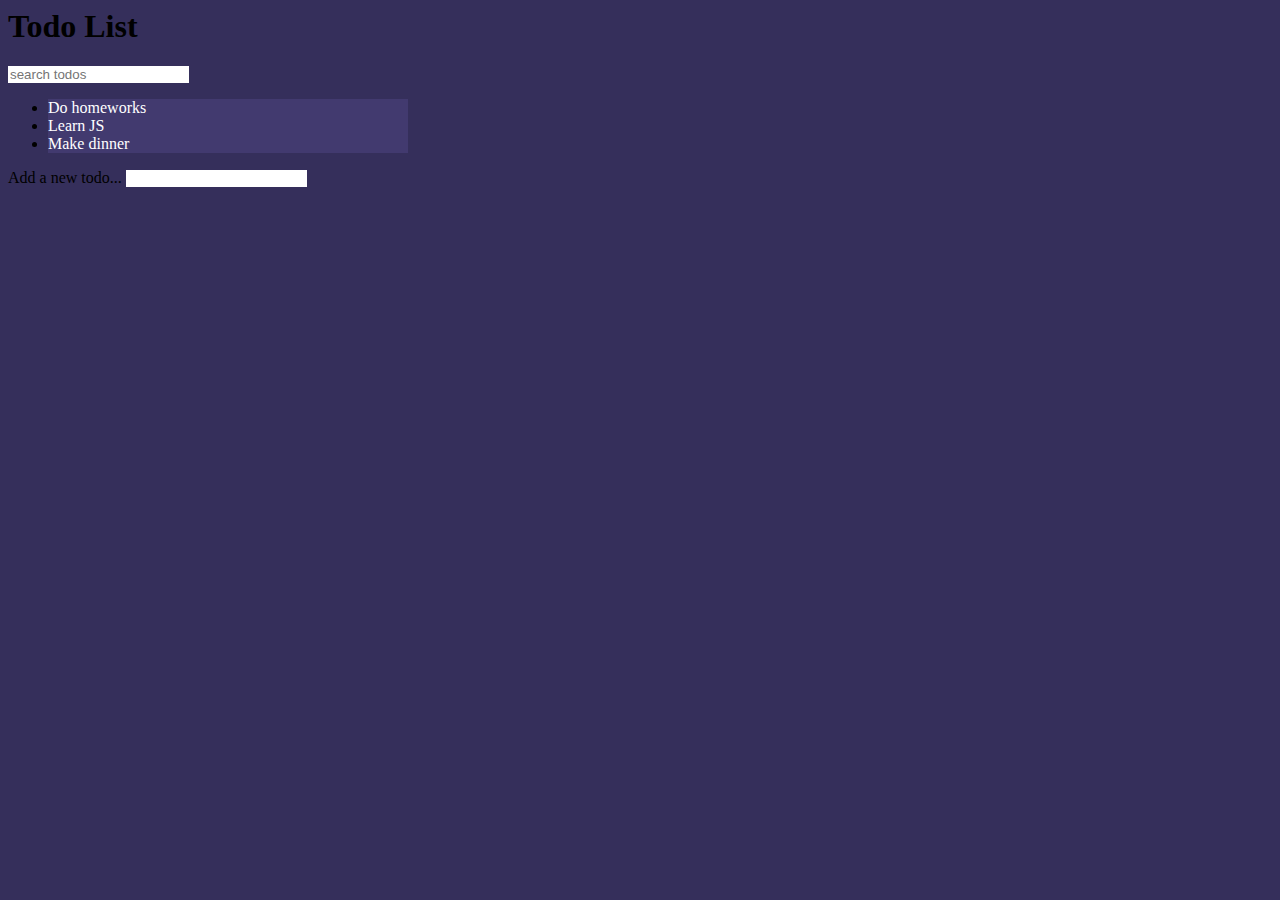
<file: index.html>
<html lang="en">
<head>
    <meta charset="UTF-8">
    <meta name="viewport" content="width=device-width, initial-scale=1.0">
    <link href="https://cdn.jsdelivr.net/npm/bootstrap@5.3.1/dist/css/bootstrap.min.css" rel="stylesheet" integrity="sha384-4bw+/aepP/YC94hEpVNVgiZdgIC5+VKNBQNGCHeKRQN+PtmoHDEXuppvnDJzQIu9" crossorigin="anonymous">
    <link rel="stylesheet" href="https://use.fontawesome.com/releases/v5.7.2/css/all.css" integrity="sha384-fnmOCqbTlWIlj8LyTjo7mOUStjsKC4pOpQbqyi7RrhN7udi9RwhKkMHpvLbHG9Sr" crossorigin="anonymous">
    <link rel="stylesheet" href="style.css">
    <title>Document</title>
</head>
<body>
    <div class="container">

        <header class="text-center text-light my-4">
          <h1 class="mb-4">Todo List</h1>
          <form class="search">
            <input class="form-control m-auto" type="text" name="search" placeholder="search todos" id="s1"/>
          </form>
        </header>

        <ul class="list-group todos mx-auto text-light">
            <li class="list-group-item d-flex justify-content-between align-items-center">
              <span class="text">Do homeworks</span>
              <i class="far fa-trash-alt delete"></i>
            </li>
            <li class="list-group-item d-flex justify-content-between align-items-center">
              <span class="text">Learn JS</span>
              <i class="far fa-trash-alt delete"></i>
            </li>
            <li class="list-group-item d-flex justify-content-between align-items-center">
              <span class="text">Make dinner</span>
              <i class="far fa-trash-alt delete"></i>
            </li>
          </ul>

          <form class="add text-center my-4">
            <label class="text-light">Add a new todo...</label>
            <input class="form-control m-auto" type="text" name="add" />
          </form>
    </div>
    <script src="app.js"></script>
</body>
</html>
</file>
<file: style.css>
body{
    background: #352f5b;
  }
  .container{
    max-width: 400px;
  }
  .form-control{
    border: none;
    background: #fff !important;
    max-width: 400px;
  }
  .form-control:focus{
    background: rgba(0,0,0,0.2);
    border: none;
    box-shadow: none;
  }
  li.list-group-item{
    background: #423a6f;
  }
  ul.todos{
    max-width: 400px;
  }
  .delete{
    cursor: pointer;
  }  
  .text{
    color: #fff !important;
  }
  .far{
    color: #fff !important;
  }
  .filtered{
display:none !important;
  }
</file>
